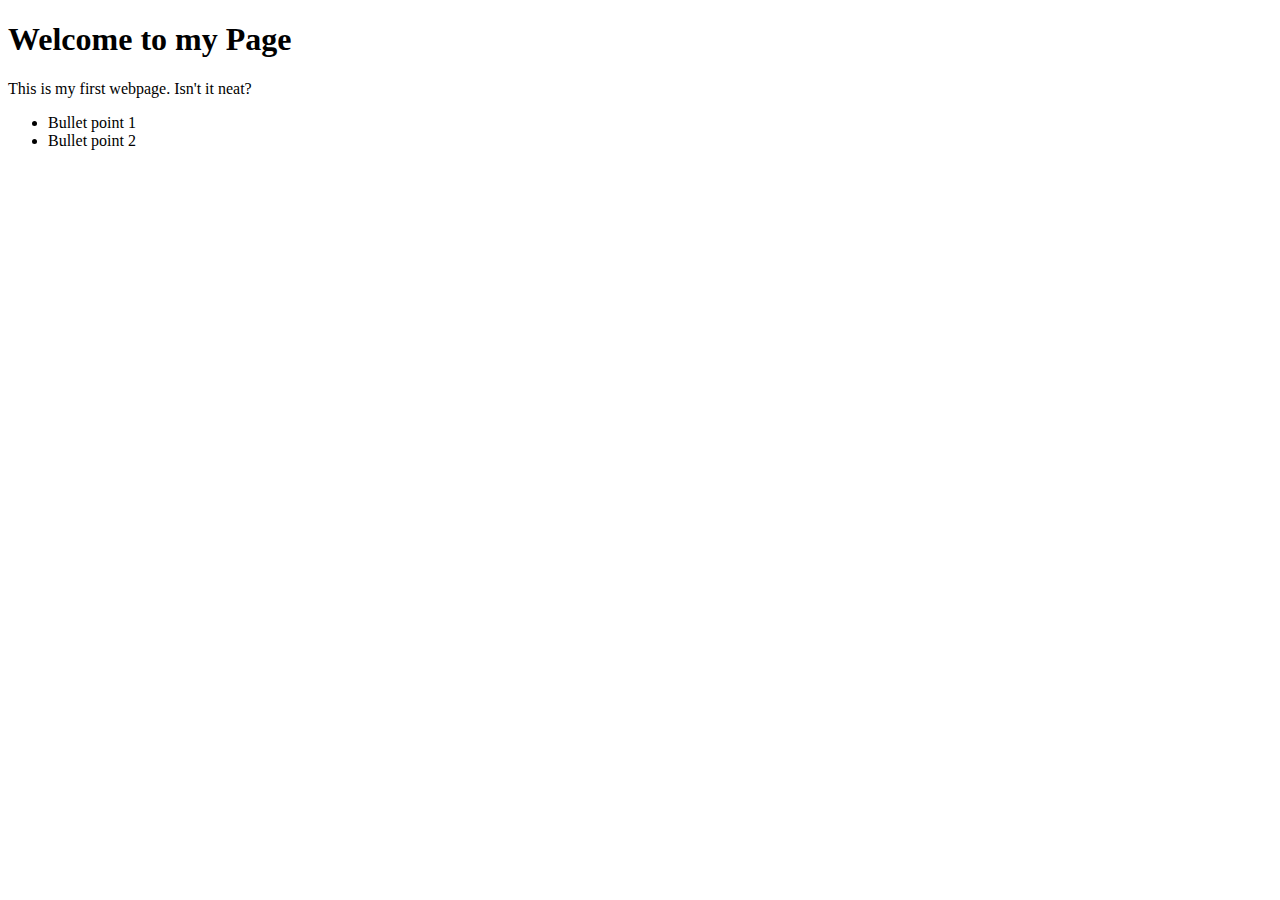
<file: MyWebpage.html>
<!DOCTYPE html>

<html>

  <head>
    <title>My Awesome Webpage</title>
  </head>
  
  <body>

    <h1>Welcome to my Page</h1>
    <p>This is my first webpage. Isn't it neat?</p>
    
    <ul>
    	<li>Bullet point 1</li>
    	<li>Bullet point 2</li>
    </ul>

  </body>

</html>
</file>
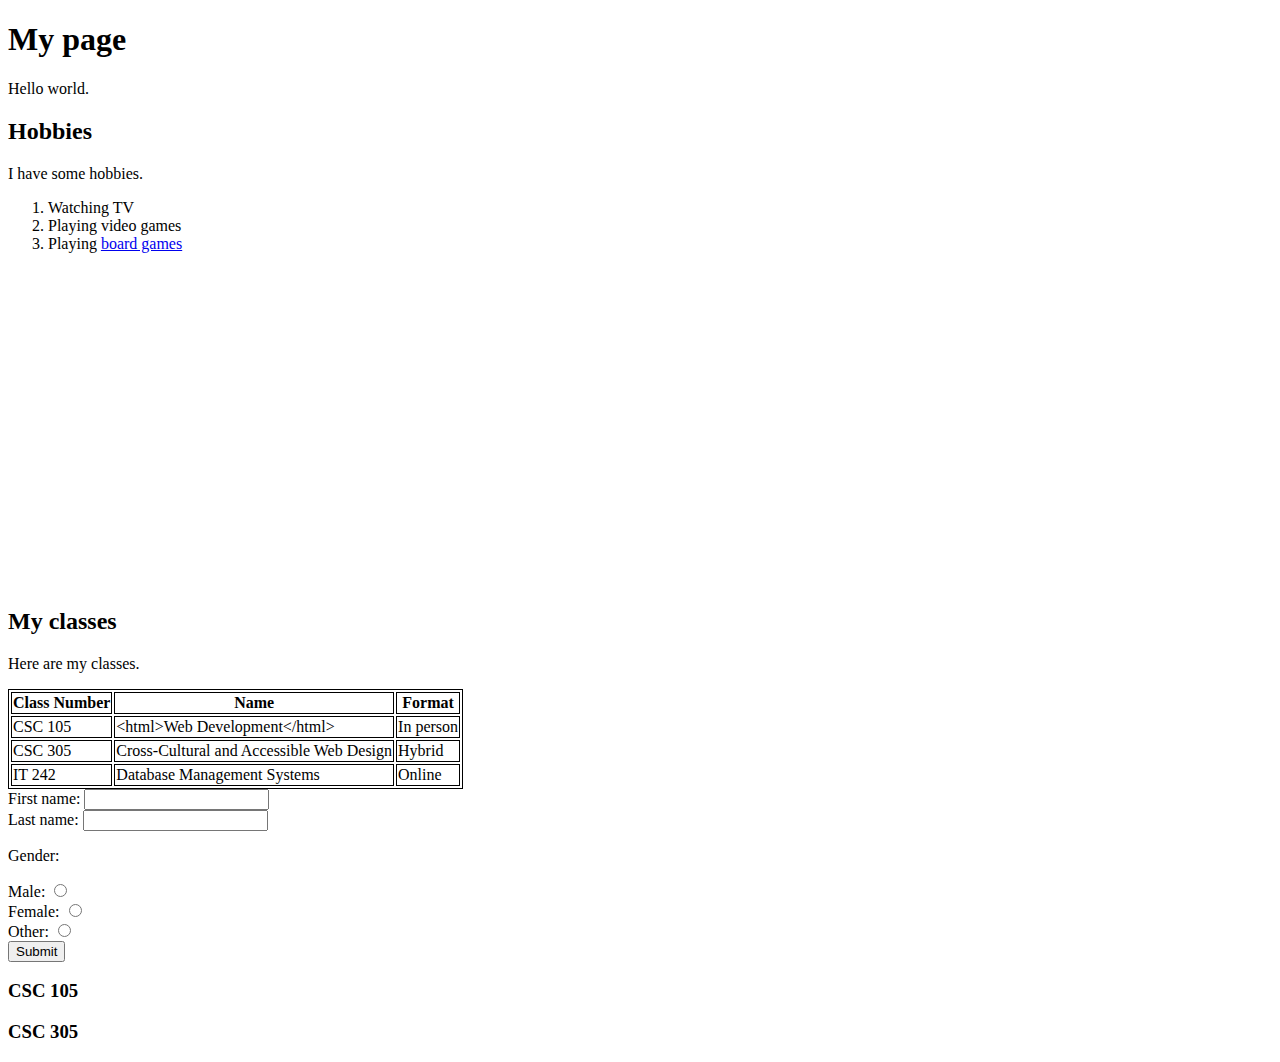
<file: Homework1/HelloWorld.html>
<!DOCTYPE html>
<html lang="en">
	<head>
		<title>
			My First Webpage
		</title>
		<style>
			table, th, td {
				border: 1px solid black;
			}
		</style>
	</head>
	
	<body>
		<header>
			<h1>My page</h1>
			<p>Hello world.</p>
		</header>
		
		<section>
			<h2>Hobbies</h2>
			<p>I have <span>some</span> hobbies.</p>
			
			<ol>
				<li>Watching TV</li>
				<li>Playing video games</li>
				<li>Playing <a href="FunInfo/BoardGames.html">board games</a></li>
			</ol>
		</section>
		
		<iframe width="560" height="315" src="https://www.youtube.com/embed/CFRhGnuXG-4?si=16h7O275Li8KmYaG" title="YouTube video player" frameborder="0" allow="accelerometer; autoplay; clipboard-write; encrypted-media; gyroscope; picture-in-picture; web-share" referrerpolicy="strict-origin-when-cross-origin" allowfullscreen></iframe>
		
		<section>
			<h2>My classes</h2>
			<p>Here are my classes.</p>
			
			<table>
				<thead>
					<tr>
						<th>Class Number</th>
						<th>Name</th>
						<th>Format</th>
					</tr>
				</thead>
				<tbody>
					<tr>
						<td>CSC 105</td>
						<td>&lt;html&gt;Web Development&lt;/html&gt;</td>
						<td>In person</td>
					</tr>
					<tr>
						<td>CSC 305</td>
						<td>Cross-Cultural and Accessible Web Design</td>
						<td>Hybrid</td>
					</tr>
					<tr>
						<td>IT 242</td>
						<td>Database Management Systems</td>
						<td>Online</td>
					</tr>
				</tbody>
			</table>
			
			<form>
				<label for="fname">First name: </label>
				<input id="fname" type="text" name="firstname">
				<br>
				<label for="lname">Last name: </label>
				<input id="lname" type="text" name="lastname">
				<br>
				<p>Gender:</p>
				<label for="male">Male: </label>
				<input id="male" type="radio" name="gender" value="male">
				<br>
				<label for="female">Female: </label>
				<input id="female" type="radio" name="gender" value="female">
				<br>
				<label for="other">Other: </label>
				<input id="other" type="radio" name="gender" value="other">
				<br>
			
				<input type="submit" value="Submit">
			</form>
			
			<h3>CSC 105</h3>
			
			<!-- Add content here
				 Put stuff about CSC 105 for people to learn -->
			
			<h3>CSC 305</h3>
		</section>
	</body>
</html>
</file>
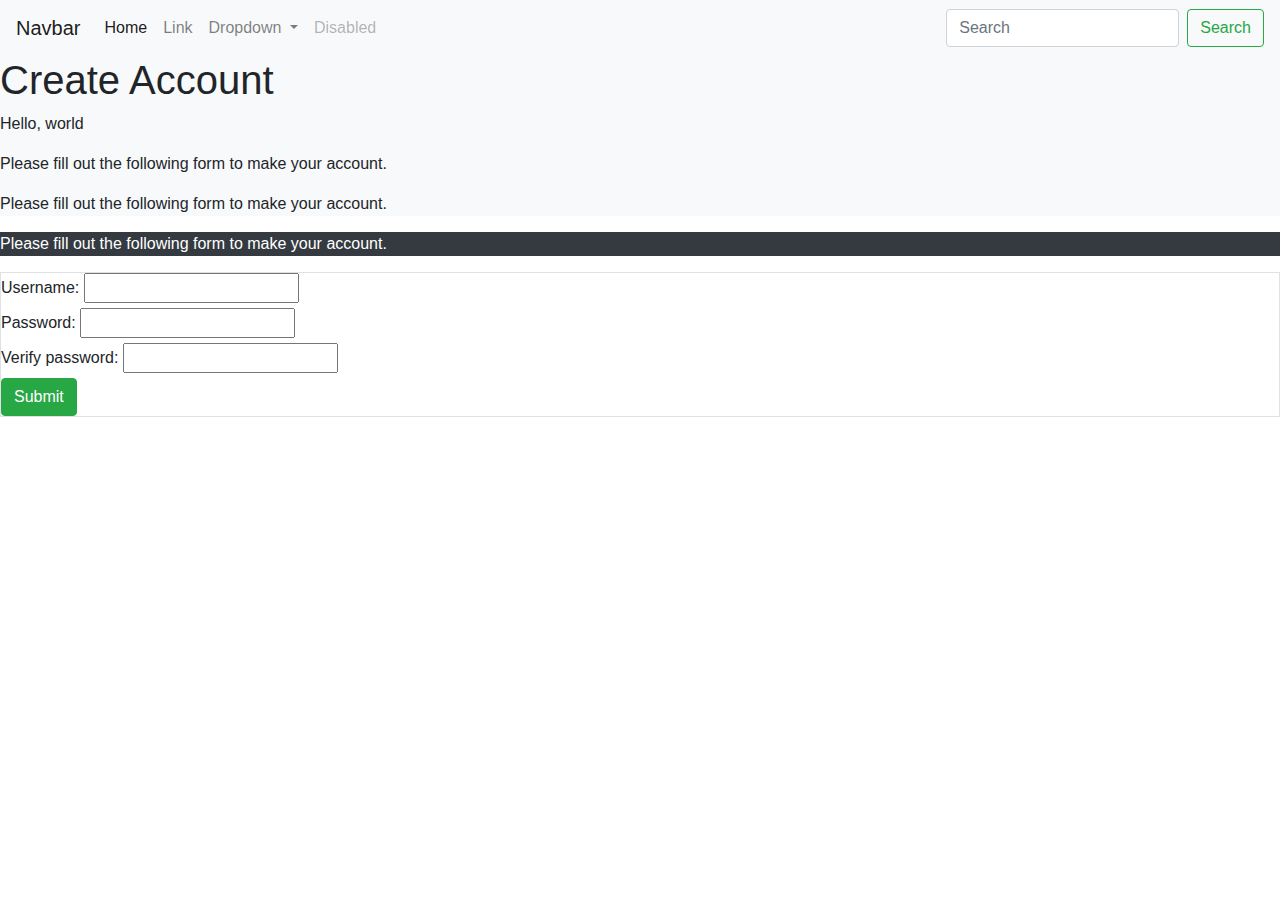
<file: NewSite/createaccount.html>
<!DOCTYPE html>
<html lang="en">
	<head>
		<title>New Account</title>
		<meta name="viewport" content="width=device-width, initial-scale=1.0">

		<link rel="stylesheet" href="https://cdn.jsdelivr.net/npm/bootstrap@4.0.0/dist/css/bootstrap.min.css" integrity="sha384-Gn5384xqQ1aoWXA+058RXPxPg6fy4IWvTNh0E263XmFcJlSAwiGgFAW/dAiS6JXm" crossorigin="anonymous">
		<script src="https://code.jquery.com/jquery-3.2.1.slim.min.js" integrity="sha384-KJ3o2DKtIkvYIK3UENzmM7KCkRr/rE9/Qpg6aAZGJwFDMVNA/GpGFF93hXpG5KkN" crossorigin="anonymous"></script>
		<script src="https://cdn.jsdelivr.net/npm/popper.js@1.12.9/dist/umd/popper.min.js" integrity="sha384-ApNbgh9B+Y1QKtv3Rn7W3mgPxhU9K/ScQsAP7hUibX39j7fakFPskvXusvfa0b4Q" crossorigin="anonymous"></script>
		<script src="https://cdn.jsdelivr.net/npm/bootstrap@4.0.0/dist/js/bootstrap.min.js" integrity="sha384-JZR6Spejh4U02d8jOt6vLEHfe/JQGiRRSQQxSfFWpi1MquVdAyjUar5+76PVCmYl" crossorigin="anonymous"></script>

		<script src="https://ajax.googleapis.com/ajax/libs/jquery/3.7.1/jquery.min.js">
		</script>

		<script src="newaccount.js" defer>
		</script>
		
		<!--<link rel="stylesheet" href="cats.css">-->
		
		<style>
			.error-message {
				color: red;
				margin: 0px;
				font-size: 8pt;
			}
			.hidden {
				display: none;
			}
			
			h1 {
				font-family: arial;
			}
		</style>
	</head>
	
	<body>
		<nav class="navbar navbar-expand-lg navbar-light bg-light">
		  <a class="navbar-brand" href="#">Navbar</a>
		  <button class="navbar-toggler" type="button" data-toggle="collapse" data-target="#navbarSupportedContent" aria-controls="navbarSupportedContent" aria-expanded="false" aria-label="Toggle navigation">
			<span class="navbar-toggler-icon"></span>
		  </button>

		  <div class="collapse navbar-collapse" id="navbarSupportedContent">
			<ul class="navbar-nav mr-auto">
			  <li class="nav-item active">
				<a class="nav-link" href="#">Home <span class="sr-only">(current)</span></a>
			  </li>
			  <li class="nav-item">
				<a class="nav-link" href="#">Link</a>
			  </li>
			  <li class="nav-item dropdown">
				<a class="nav-link dropdown-toggle" href="#" id="navbarDropdown" role="button" data-toggle="dropdown" aria-haspopup="true" aria-expanded="false">
				  Dropdown
				</a>
				<div class="dropdown-menu" aria-labelledby="navbarDropdown">
				  <a class="dropdown-item" href="#">Action</a>
				  <a class="dropdown-item" href="#">Another action</a>
				  <div class="dropdown-divider"></div>
				  <a class="dropdown-item" href="#">Something else here</a>
				</div>
			  </li>
			  <li class="nav-item">
				<a class="nav-link disabled" href="#">Disabled</a>
			  </li>
			</ul>
			<form class="form-inline my-2 my-lg-0">
			  <input class="form-control mr-sm-2" type="search" placeholder="Search" aria-label="Search">
			  <button class="btn btn-outline-success my-2 my-sm-0" type="submit">Search</button>
			</form>
		  </div>
		</nav>
	
		<div class="bg-light">
			<h1>Create Account</h1>
			<p>Please fill out the following form to make your account.</p>
			<p>Please fill out the following form to make your account.</p>
		</div>
		<div class="container-lg bg-dark text-white">
			<p>Please fill out the following form to make your account.</p>
		</div>
		<div class="container-xxl border">
			<form>
				<label>Username: </label>
				<input type="text" id="username" required>
				<p id="username-error" class="error-message"></p>
				<label>Password: </label>
				<input type="password" id="password" required>
				<p id="password-error" class="error-message"></p>
				<label>Verify password: </label>
				<input type="password" id="verifypassword" required>
				<br>
				<input type="submit" class="btn btn-success" id="submitbutton" value="Submit">
			</form>
		</div>
	</body>
</html>
</file>
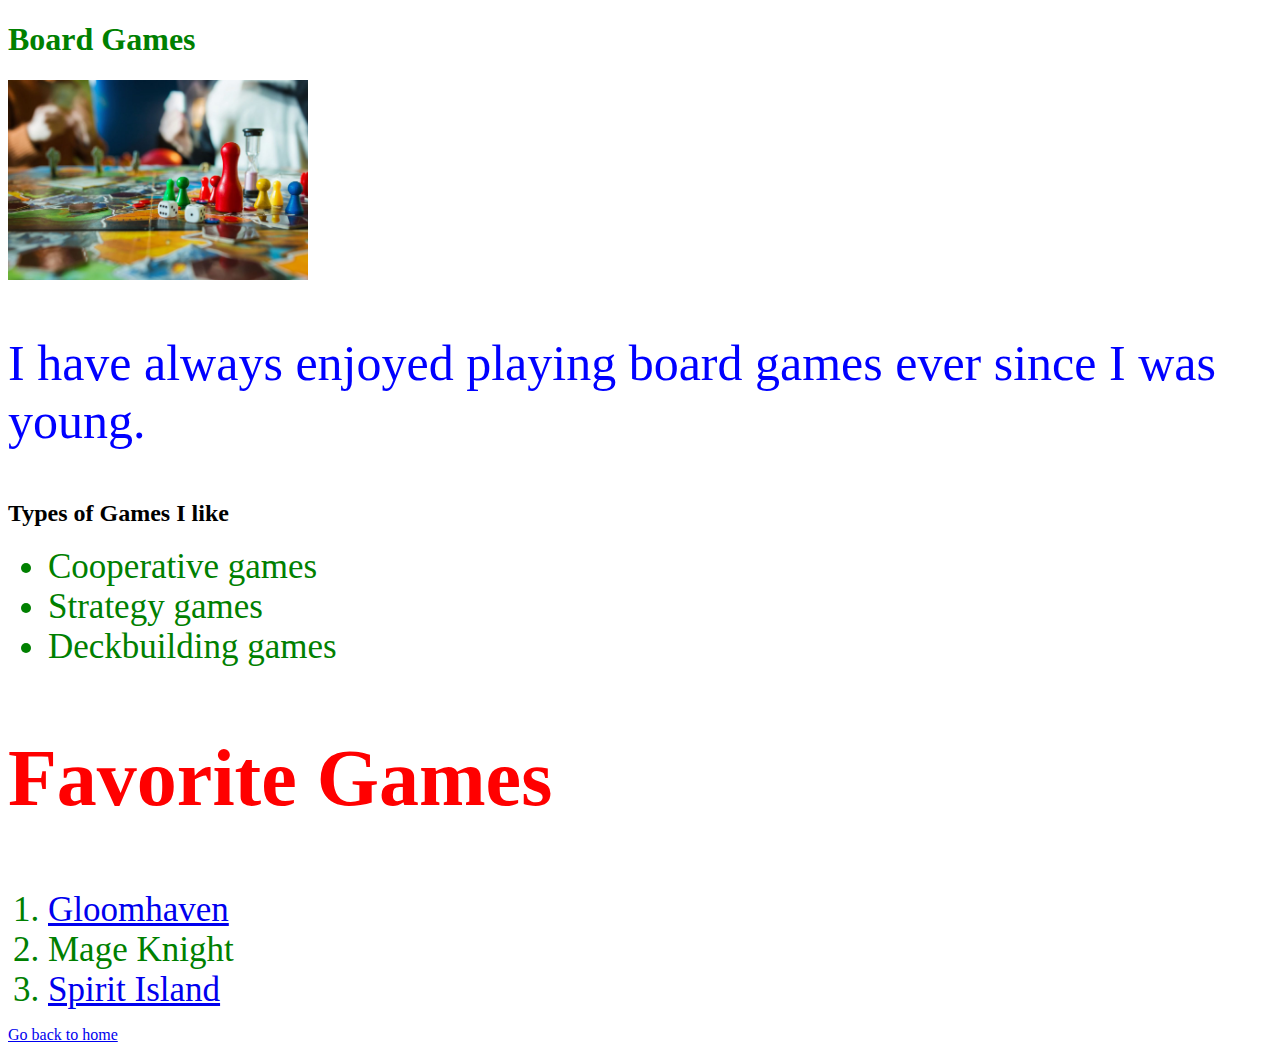
<file: Homework1/FunInfo/BoardGames.html>
<!DOCTYPE html>
<html lang="en">
	<head>
		<title>Board Games</title>
		<style>
			li {
				color: green;
				font-size: 35px;
			}
			
			#favgames {
				color: red;
				font-size: 80px;
			}
		</style>
	</head>
	
	<body>
		<h1 style="color: green">Board Games</h1>
		
		<img width="300" alt="Board game components" src="../Images/BoardGame.jpeg">
		
		<p style="font-size: 50px; color: blue">I have always enjoyed playing board games ever since I was young.
		
		<h2>Types of Games I like</h2>
		<ul>
			<li>Cooperative games</li>
			<li>Strategy games</li>
			<li>Deckbuilding games</li>
		</ul>
		
		<h2 id="favgames">Favorite Games</h2>
		<ol>
			<li><a href="https://boardgamegeek.com/boardgame/174430/gloomhaven">Gloomhaven</a></li>
			<li>Mage Knight</li>
			<li><a href="https://boardgamegeek.com/boardgame/162886/spirit-island">Spirit Island</a></li>
		</ol>
		
		<p><a href="../HelloWorld.html">Go back to home</a></p>
	</body>
</html>
</file>
<file: NewSite/cats.css>
.hidden {
	display: none;
}

* {
	text-align: center;
}

section {
	border: 3px dashed black;
	border-radius: 40px;
	margin: 30px;
	padding: 20px;
	background-color: #dedede;
}

.photoalbum {
	display: flex;
	flex-wrap: wrap;
	justify-content: space-evenly;
}

img {
	width: 400px;
}

@media (width < 600px) {
	img {
		width: 280px;
	}
	
	.photoalbum {
		flex-direction: column;
	}
	
	section {
		margin: 10px;
	}
}

@media (600px <= width <= 1000px) {
	.photobox {
		width: 45%;
	}
	img {
		width: 95%
	}
}
</file>
